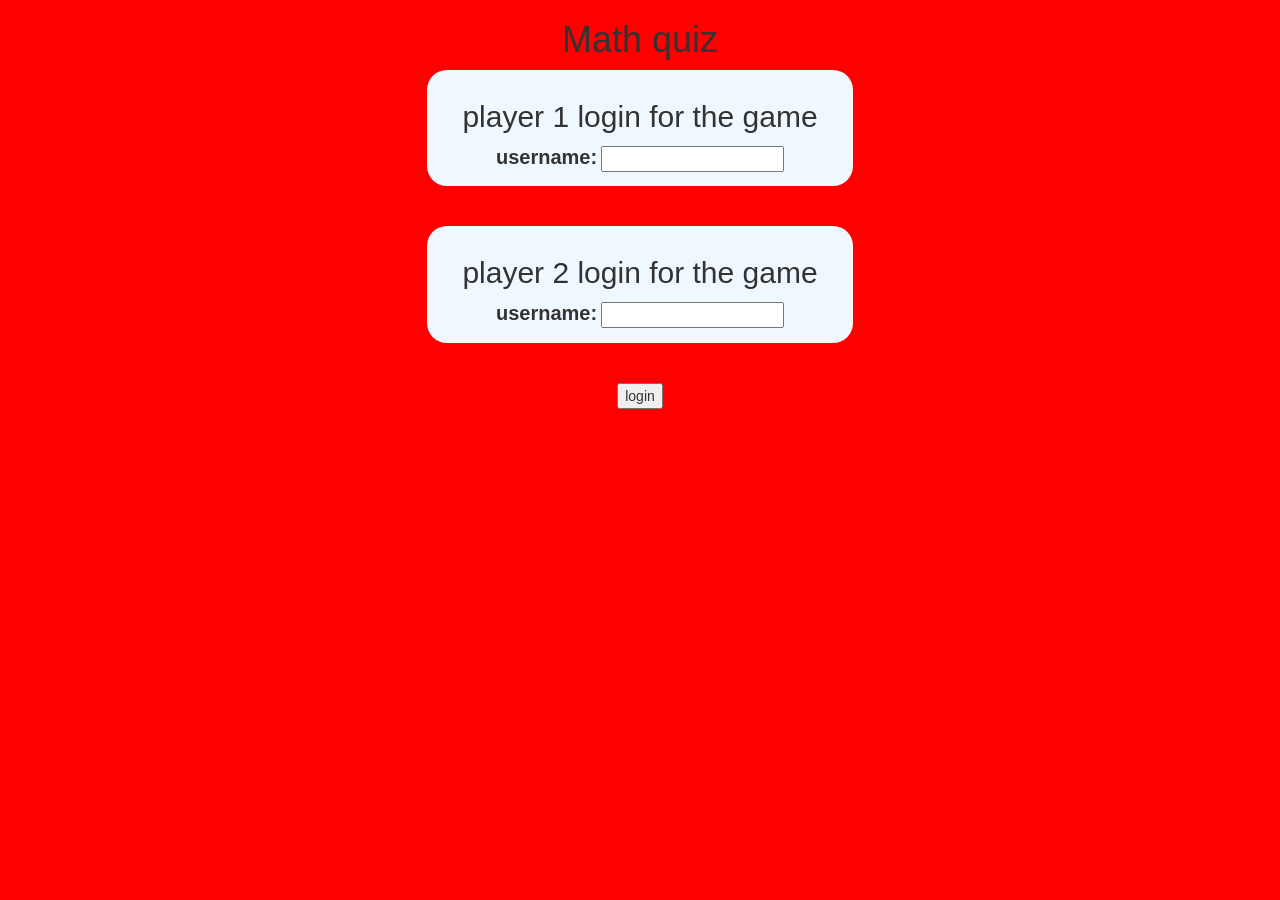
<file: index.html>
<!DOCTYPE html>
<html>
<head>
	<title>Guess The Word</title>

<meta name="viewport" content="width=device-width, initial-scale=1">
<link rel="stylesheet" href="https://maxcdn.bootstrapcdn.com/bootstrap/3.4.0/css/bootstrap.min.css">
<script src="https://ajax.googleapis.com/ajax/libs/jquery/3.4.1/jquery.min.js"></script>
<script src="https://maxcdn.bootstrapcdn.com/bootstrap/3.4.0/js/bootstrap.min.js"></script>

<link rel="stylesheet" type="text/css" href="style.css">

<script src="scrpit.js"></script>
</head>
<body>
    <center>
        <h1>
            Math quiz    </h1>
            <div class="col-lg-4 col-sm-8 col-xs-11 bottle" >
                <h2>
                    player 1 login for the game
                </h2>
                <label>
                    username:
                </label>
                <input id="player1">
            </div>
            <br>
            <br>
            <div class="col-lg-4 col-sm-8 col-xs-11 bottle" >
                <h2>
                    player 2 login for the game
                </h2>
                <label>
                    username:
                </label>
                <input id="player2">
            </div>
            <br>
            <br>
            <button onclick="login()">
           login
            </button>
    </center>
    
</body>
</file>
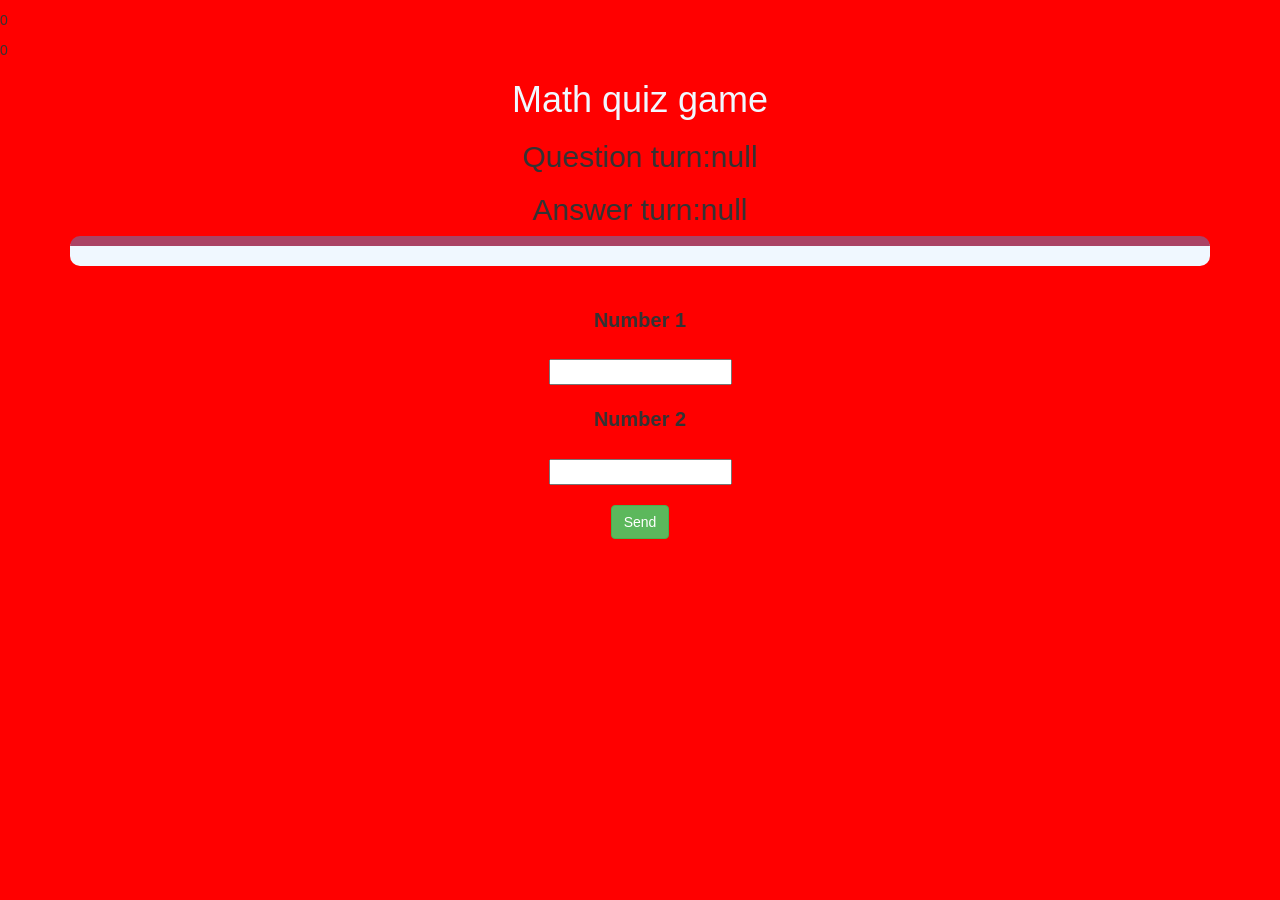
<file: gamepage.html>
<html>
<head>
	<title>Guess The Word</title>

<meta name="viewport" content="width=device-width, initial-scale=1">
<link rel="stylesheet" href="https://maxcdn.bootstrapcdn.com/bootstrap/3.4.0/css/bootstrap.min.css">
<script src="https://ajax.googleapis.com/ajax/libs/jquery/3.4.1/jquery.min.js"></script>
<script src="https://maxcdn.bootstrapcdn.com/bootstrap/3.4.0/js/bootstrap.min.js"></script>

<link rel="stylesheet" type="text/css" href="style.css">


</head>
<body>
    <h4 id="player1_name"></h4> <span id="player1_score"></span>
    <h4 id="player2_name"></h4> <span id="player2_score"></span>
    <div class="container">
      <center>
          <h1 style="color:aliceblue"> Math quiz game </h1>
<h2 id="questionturn"> </h2>
<h2 id="answerturn"> </h2>
<div id="output">

</div>
<br>
<br>
<label> Number 1 </label>
<br>
<br>
<input id="put">
<br>
<br>
<label> Number 2 </label>
<br>
<br>
<input id="in">
<br>
<br>
<button onclick="send()" class="btn btn-success" >
    Send
</button>
      </center>  
    </div>
<script src="gamepage.js"></script>

</body>
</file>
<file: style.css>
.bottle
{
    background-color: aliceblue;
    border-radius: 20px;
    padding: 10px;
    float: none;
     
}
body {background-color: red;}

#output
{
    background-color: aliceblue;
    border-radius: 10px;
    border-top: 10px solid #AA4465;
    padding: 10px;
    float: none;
    text-align: left;
}
label
{
    font-size: 20px;
}
</file>
